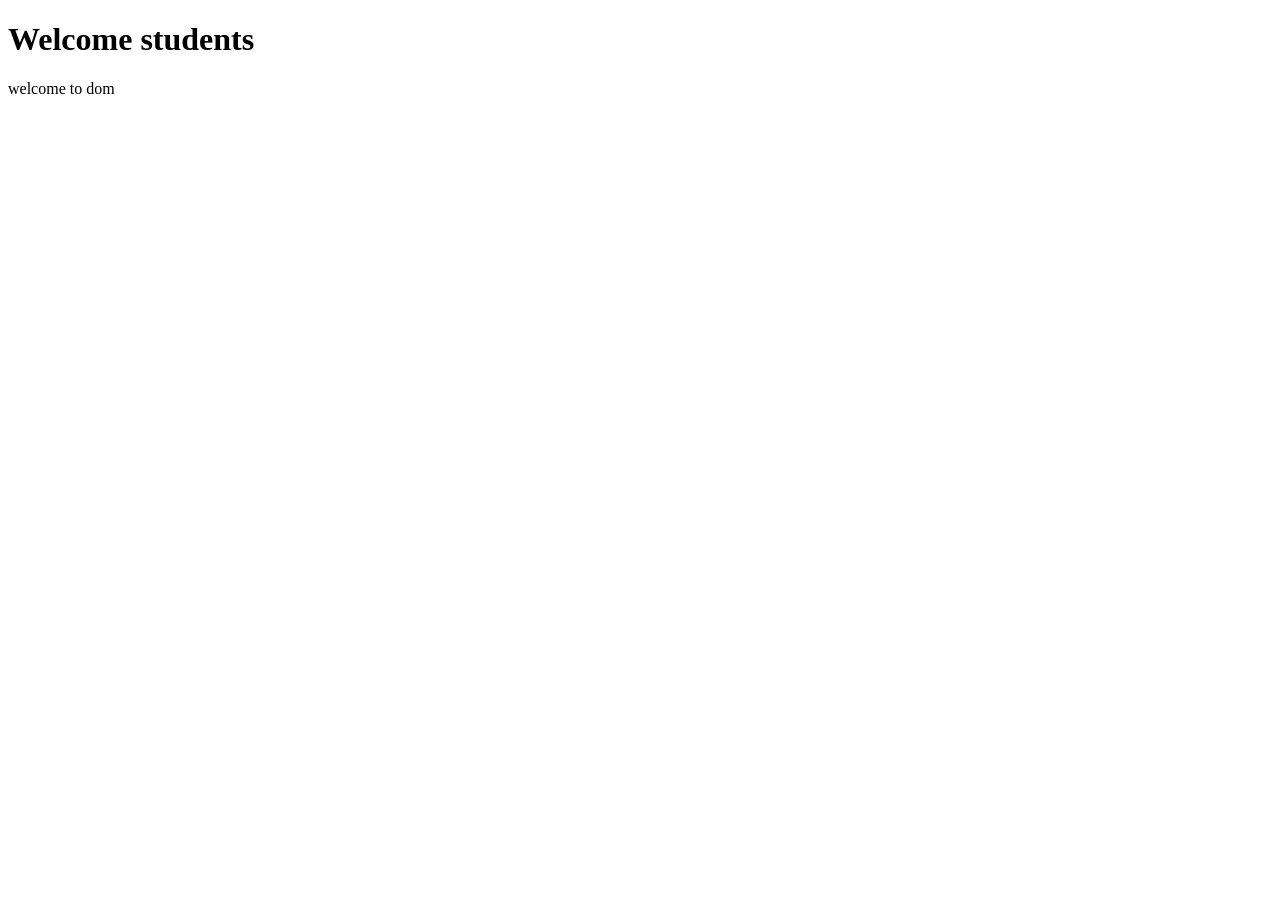
<file: Class17/index.html>
<!DOCTYPE html>
<html lang="en">
<head>
    <meta charset="UTF-8">
    <meta name="viewport" content="width=device-width, initial-scale=1.0">
    <title>Document</title>
</head>
<body>
    <!-- <h1>hello students</h1>
    <p>welcome to dom</p>
    <button>click me</button> -->

    <div>
        <h1 id="title">hello students</h1>
    <p>welcome to dom</p>
    </div>

    
    <script src="app.js"></script>
</body>
</html>
</file>
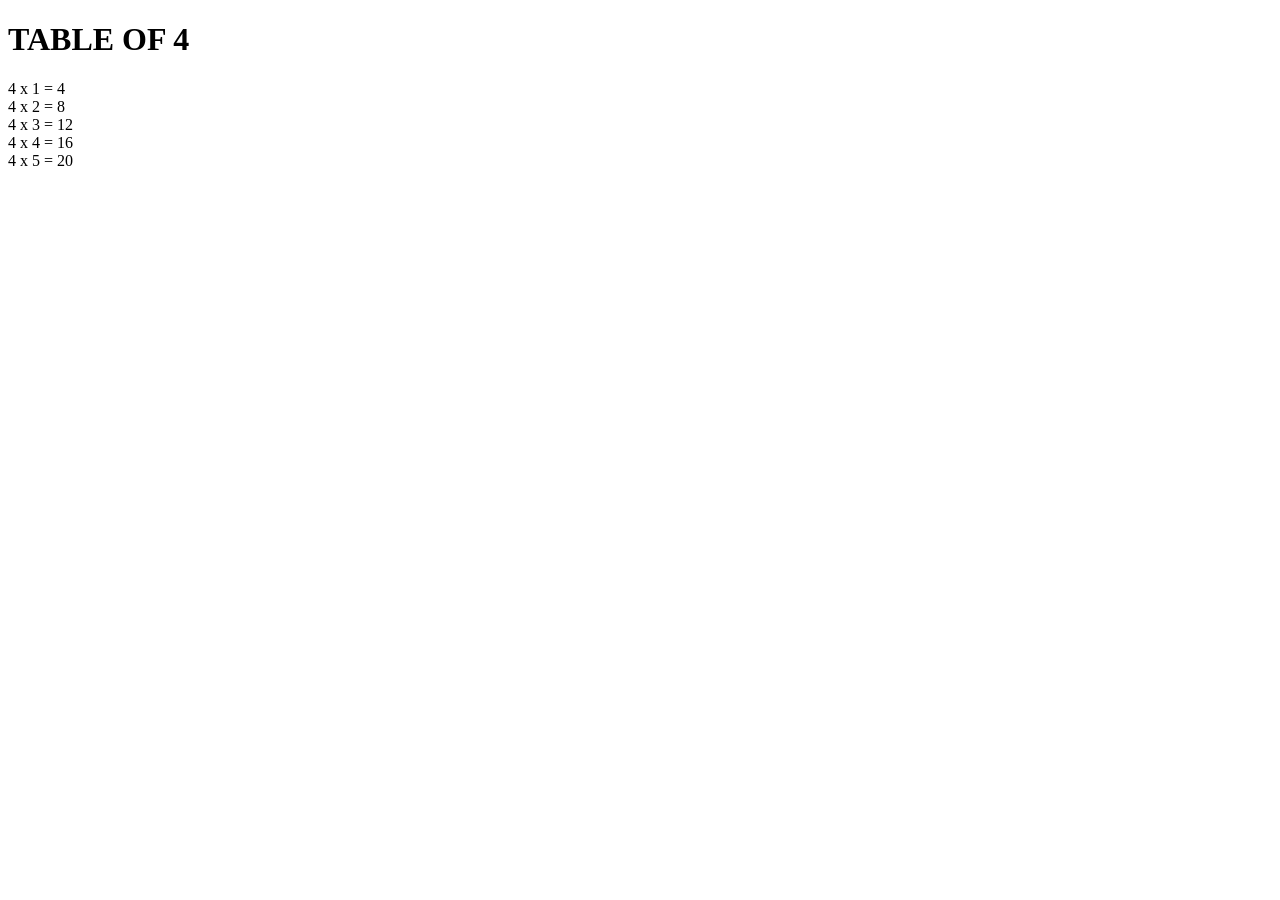
<file: Class2/index.html>
<!DOCTYPE html>
<html lang="en">
<head>
    <meta charset="UTF-8">
    <meta name="viewport" content="width=device-width, initial-scale=1.0">
    <title>Document</title>

</head>
<body>
    
    
















    <script src="app.js"></script>
</body>
</html>
</file>
